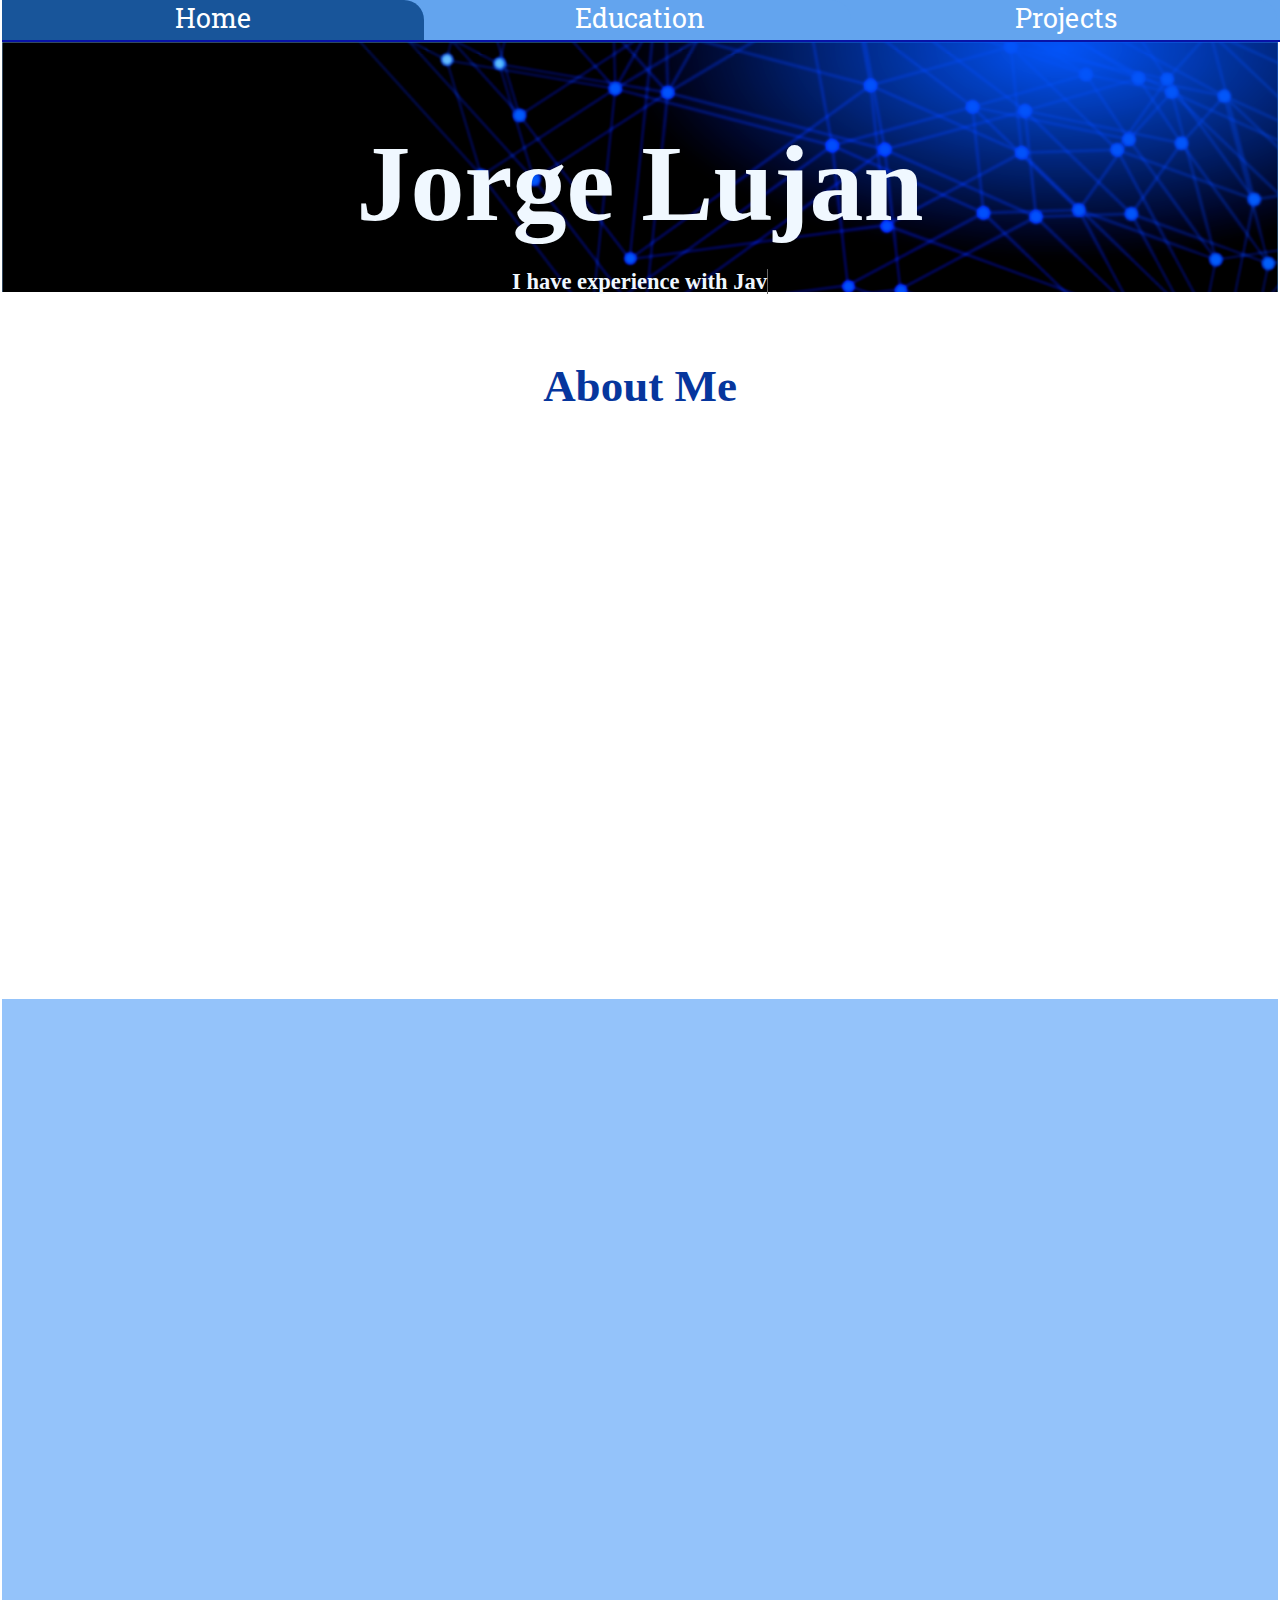
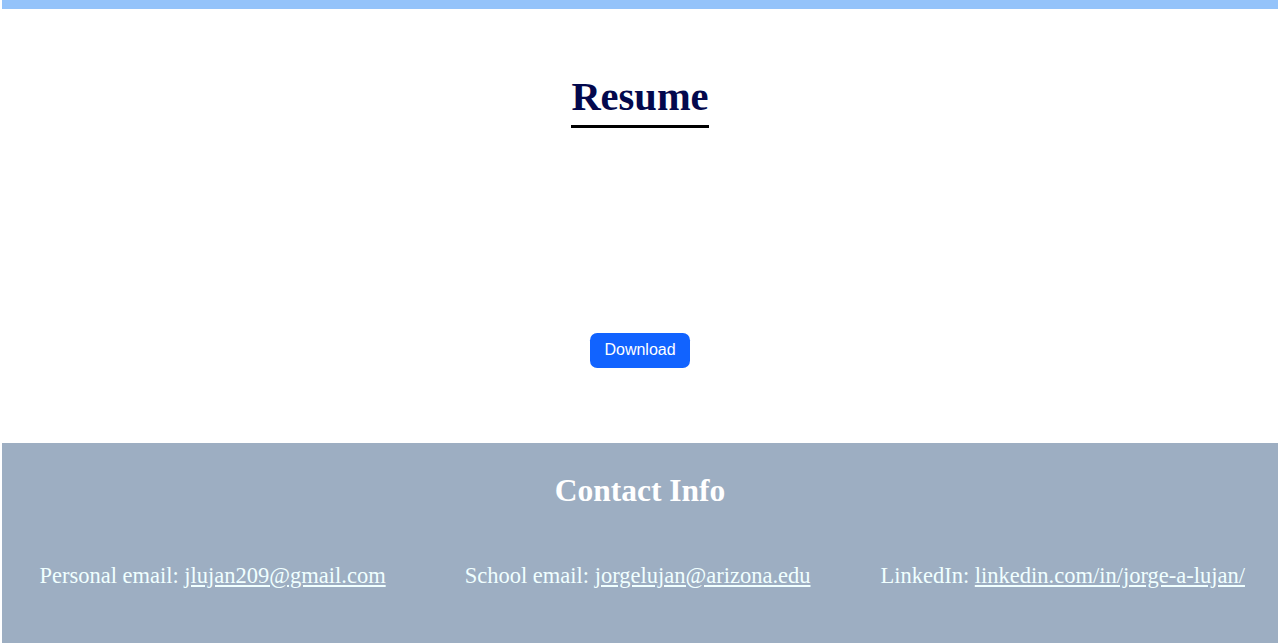
<file: index.html>
<!DOCTYPE html>

<html>

<head>
    <!--test webhook-->
    <meta charset="utf-8">
    <title>Jorge Lujan</title>
    <link href="./style.css" rel="stylesheet">
    <link rel="icon" type="image/png" href="./ePortfolio Logo.png">
    <meta name="description" content="Jorge A Lujan's ePortfolio.">
    <meta name="viewport" content="width=device-width, initial-scale=1.0">
    <link rel="preconnect" href="https://fonts.googleapis.com">
    <link rel="preconnect" href="https://fonts.gstatic.com" crossorigin>
    <link href="https://fonts.googleapis.com/css2?family=Roboto+Slab:wght@500&display=swap" rel="stylesheet">
</head>

<!-- Google tag (gtag.js) -->
<script async src="https://www.googletagmanager.com/gtag/js?id=G-7Q01V8P7LN"></script>
<script>
  window.dataLayer = window.dataLayer || [];
  function gtag(){dataLayer.push(arguments);}
  gtag('js', new Date());

  gtag('config', 'G-7Q01V8P7LN');
</script>

<header>
    <div class="navbar">
        <a id="home" href="./index.html">Home</a>
        <a id="education" href="./education.html">Education</a>
        <a id="projects" href="Projects.html">Projects</a>
    </div>
</header>

<body>
    <section class="name">
        <h1>Jorge Lujan</h1>
        <h2 class="subtitle">I have experience with <span class="txt-rotate" data-period="2000"
                data-rotate='[ "Java", "Python", "C/C++", "HTML", "CSS", "Javascript", "Verilog"]'></span></h2>
    </section>
    <section class="AboutMe">
        <h2 id="AboutMetitle">About Me</h2>
        <ul>
            <li class="abme">I am currently a Junior at the University of Arizona completing a Bachelor of Science in
                Software
                Engineering.</li>
            <li class="abme">I was born in the city of Tucson, AZ, but I was raised in a small border town in Mexico
                where I lived
                until I was 18 years old.</li>
            <li class="abme">During the past two years, I have gained experience on several programming languages such
                as: C, C++,
                Python, Javascript, Java, HTML, CSS, and Verilog. This experience has come from some of my courses as
                well as personal projects.</li>
            <li class="abme">In the next year, I am expecting to complete courses and personal projects that will allow
                me to become
                more profficient in C++, Java, and Python, as well as gaining some basic knowledge of Assembly language.
            </li>
            <li class="abme">During my first three semesters at the University of Arizona, I worked for the department
                of Campus
                Recreation, where I began as a Facility Attendant and eventually got promoted to Facility Manager after
                being named the 2021 Attendant of the Year.</li>
            <li class="abme">I am currently working a student position as an IT Support Analyst for the University's
                department of
                Facilities Management, which has taught me many valuable skills when it comes to troubleshooting and
                operating a Windows environment.</li>
            <li class="abme">I am currently looking for opportunities as an intern to gain more knowledge and experience
                in the
                field.</li>
        </ul>

    </section>
    <section class="ASG">
        <div class="sec" id="achievements">
            <h2>Achievements</h2>
            <ul class="achievements">
                <li>2x AZ Merit Excellence Award in English and Math (2018, 2019)</li>
                <li>4x Diamond Scholar Award (2018, 2019, 2020, 2021)</li>
                <li>Ranked top 5% of class at Douglas High School. (2021)</li>
                <li>Graduated from Douglas High School with Honors and a 3.98 GPA. (2021)</li>
                <li>Received a score of 4.0 on AP Physics II Exam. (2021)</li>
                <li>Winter Sports Athlete of the Year at Douglas High School (2021)</li>
                <li>James and Grace Logie Scholar (2021)</li>
                <li>Dean's List (2021)</li>
                <li>Henry W. Oliver Scholar (2022)</li>
                <li>Tim Christopherson Scholar (2022, 2023)</li>
                <li>Charles Blixt Memorial Scholar (2022, 2023)</li>
                <li>Academic Year Academic Distinction (2022, 2023)</li>
                <li>Dean's List with Distinction (2022, 2023)</li>
                <li>Cupiss Scholar (2023)</li>
                <li>Goodding-Anderson Scholar (2023)</li>
            </ul>
        </div>
        <div class="sec" id="skills">
            <h2>Skills</h2>
            <ul class="skills">
                <li>Python</li>
                <li>C</li>
                <li>C++</li>
                <li>Java</li>
                <li>Javascript</li>
                <li>HTML5</li>
                <li>CSS</li>
                <li>Verilog</li>
                <li>Git</li>
                <li>Git Bash</li>
                <li>Command Prompt</li>
                <li>Github</li>
                <li>Visual Studio Code</li>
                <li>Visual Studio Enterprise</li>
                <li>Jupyter Notebook</li>
                <li>Microsoft Azure</li>
                <li>Microsoft Active Directory</li>
                <li>Microsoft Office</li>
                <li>Vivado</li>
            </ul>
        </div>
        <div class="sec" id="goals">
            <h2>Goals</h2>
            <ul class="goals">
                <li>Gain more profficiency in C++, Java, and Python.</li>
                <li>Learn the basics of cybersecurity.</li>
                <li>Improve my physical condition and strength.</li>
                <li>Improve my written and verbal communication skills.</li>
            </ul>
        </div>
    </section>

    <section class="Resume">
        <h2 id="Resume">Resume</h2>
        <div class="iframe-container">
            <iframe src="./Jorge Lujan Resume.pdf" height="100%" width="50%" id="resumeframe"></iframe>
        </div>
        <a href="./Jorge Lujan Resume.pdf" download="Jorge Lujan Resume.pdf">
            <div class="button" data-tooltip="Size: 168kb">
                <div class="button-wrapper">
                    <div class="text">Download</div>
                    <span class="icon">
                        <svg xmlns="http://www.w3.org/2000/svg" aria-hidden="true" role="img" width="2em" height="2em"
                            preserveAspectRatio="xMidYMid meet" viewBox="0 0 24 24">
                            <path fill="none" stroke="currentColor" stroke-linecap="round" stroke-linejoin="round"
                                stroke-width="2"
                                d="M12 15V3m0 12l-4-4m4 4l4-4M2 17l.621 2.485A2 2 0 0 0 4.561 21h14.878a2 2 0 0 0 1.94-1.515L22 17">
                            </path>
                        </svg>
                    </span>
                </div>
            </div>
        </a>
    </section>
</body>

<footer>

    <h3>Contact Info</h3>
    <div id="contact-info">
        <p class="info">Personal email: <a href="mailto:jlujan209@gmail.com" >jlujan209@gmail.com</a></p>
        <p class="info">School email: <a href="mailto:jorgelujan@arizona.edu">jorgelujan@arizona.edu</a></p>
        <p class="info" id = "linkedin">LinkedIn: <a href="https://www.linkedin.com/in/jorge-a-lujan/"
                target="_blank">linkedin.com/in/jorge-a-lujan/</a></p>
    </div>
</footer>

<script src="./script.js"></script>

</html>
</file>
<file: style.css>
.navbar {
    background: hsl(212, 80%, 66%);
    width: 100%;
    height: 40px;
    display: block;
    position: fixed;
    z-index: 2;
    top: 0;
    border-bottom: solid rgb(8, 19, 167) 2px;
}

#home {
    color: rgb(255, 255, 255);
    text-align: center;
    display: inline-block;
    width: 33%;
    height: 100%;
    text-decoration: none;
    font-family: 'Roboto Slab', serif;
    font-size: 3vh;
    background: hsla(212, 93%, 27%, 0.8);
    border-top-right-radius: 20px;
}


#education {
    color: white;
    text-align: center;
    display: inline-block;
    width: 33%;
    height: 100%;
    text-decoration: none;
    font-family: 'Roboto Slab', serif;
    font-size: 3vh;
    background: inherit;
    border-top-right-radius: 20px;
    transition: background 1s ease;
}

#education:hover {
    background: rgb(162, 210, 241);
}


#projects {
    color: white;
    text-align: center;
    display: inline-block;
    width: 33%;
    height: 100%;
    text-decoration: none;
    font-family: 'Roboto Slab', serif;
    font-size: 3vh;
    background: inherit;
    border-top-right-radius: 20px;
    transition: background 1s ease;
}

#projects:hover {
    background: rgb(162, 210, 241);
}

.name {
    font-size: 6vh;
    text-align: center;
    background-image: url(./background.png);
    color: aliceblue;
    background-repeat: no-reapeat;
    background-size: cover;
    align-items: center;
    height: 250px;
    position: relative;
    top: -30px;
}

.name h1 {
    position: relative;
    top: 80px;
}

#AboutMetitle {
    font-size: 5vh;
    text-align: center;
    color: hsl(221, 93%, 32%);
}

#Resume {
    text-align: center;
}

h2 {
    text-align: center;
}

.sec {
    padding-top: 10px;
    display: inline-block;
    width: 33%;
    height: 600px;
    overflow: auto;
    vertical-align: top;

    opacity: 0;
    transform: translateY(20px);
    transition: opacity 0.5s ease, transform 0.5s ease;

}

.sec.animate {
    opacity: 1;
    transform: translateY(0);
}


.ASG {
    background: hsl(212, 91%, 78%);
    margin-top: 100px;
}

.ASG h2 {
    color: white;
    font-size: 4vh;
}


li {
    color: azure;
    font-size: 2.5vh;
}

.skills {
    width: 50%;
    margin: 0 auto;
}

.Resume {
    display: flex;
    flex-direction: column;
    align-items: center;
    justify-content: center;
    height: 100%;
    text-align: center;
}

.iframe-container {
    width: 50%;
    height: 100%;
    display: flex;
    justify-content: center;
    align-items: center;
    overflow: hidden;
    margin-bottom: 15px;
}

iframe {
    width: 100%;
    height: 100%;
    border: none;
}

.abme {
    color: black;
    text-align: justify;
    width: 90%;
    margin: 0 auto;
    font-size: 2.5vh;
    margin-top: 10px;
}

body {
    padding: 0 2px;
    margin: 0;
}

footer {
    margin-top: 75px;
    background: rgb(157, 174, 194);
    height: 200px;
}

footer h3 {
    color: white;
    text-align: center;
    font-size: 3.5vh;
    padding-top: 30px;
}

.info {
    display: inline-block;
    width: 33%;
    color: azure;
    text-align: center;
    font-size: 2.5vh;
}

footer a {
    text-decoration: underline;
    color: azure;
}

.button {
    --width: 100px;
    --height: 35px;
    --tooltip-height: 35px;
    --tooltip-width: 90px;
    --gap-between-tooltip-to-button: 18px;
    --button-color: #1163ff;
    --tooltip-color: #fff;
    width: var(--width);
    height: var(--height);
    background: var(--button-color);
    position: relative;
    text-align: center;
    border-radius: 0.45em;
    font-family: "Arial";
    transition: background 0.3s;
}

.button::before {
    position: absolute;
    content: attr(data-tooltip);
    width: var(--tooltip-width);
    height: var(--tooltip-height);
    background-color: var(--tooltip-color);
    font-size: 0.9rem;
    color: #111;
    border-radius: .25em;
    line-height: var(--tooltip-height);
    bottom: calc(var(--height) + var(--gap-between-tooltip-to-button) + 10px);
    left: calc(50% - var(--tooltip-width) / 2);
}

.button::after {
    position: absolute;
    content: '';
    width: 0;
    height: 0;
    border: 10px solid transparent;
    border-top-color: var(--tooltip-color);
    left: calc(50% - 10px);
    bottom: calc(100% + var(--gap-between-tooltip-to-button) - 10px);
}

.button::after,
.button::before {
    opacity: 0;
    visibility: hidden;
    transition: all 0.5s;
}

.text {
    display: flex;
    align-items: center;
    justify-content: center;
}

.button-wrapper,
.text,
.icon {
    overflow: hidden;
    position: absolute;
    width: 100%;
    height: 100%;
    left: 0;
    color: #fff;
}

.text {
    top: 0
}

.text,
.icon {
    transition: top 0.5s;
}

.icon {
    color: #fff;
    top: 100%;
    display: flex;
    align-items: center;
    justify-content: center;
}

.icon svg {
    width: 24px;
    height: 24px;
}

.button:hover {
    background: #6c18ff;
}

.button:hover .text {
    top: -100%;
}

.button:hover .icon {
    top: 0;
}

.button:hover:before,
.button:hover:after {
    opacity: 1;
    visibility: visible;
}

.button:hover:after {
    bottom: calc(var(--height) + var(--gap-between-tooltip-to-button) - 20px);
}

.button:hover:before {
    bottom: calc(var(--height) + var(--gap-between-tooltip-to-button));
}


#Resume {
    font-size: 4.5vh;
    color: #03084d;
    padding-top: 30px;
    padding-bottom: 5px;
    border-bottom: solid black 3px;
    margin-bottom: 40px;
}

.AboutMe ul li {
    opacity: 0;
    transform: translateY(20px);
    transition: opacity 0.5s ease, transform 0.5s ease;
}

.AboutMe ul li:nth-child(1) {
    animation: fadeInUp 0.5s ease forwards 0.4s;
}

.AboutMe ul li:nth-child(2) {
    animation: fadeInUp 0.5s ease forwards .8s;
}

.AboutMe ul li:nth-child(3) {
    animation: fadeInUp 0.5s ease forwards 1.2s;
}

.AboutMe ul li:nth-child(4) {
    animation: fadeInUp 0.5s ease forwards 1.6s;
}

.AboutMe ul li:nth-child(5) {
    animation: fadeInUp 0.5s ease forwards 2s;
}

.AboutMe ul li:nth-child(6) {
    animation: fadeInUp 0.5s ease forwards 2.4s;
}

.AboutMe ul li:nth-child(7) {
    animation: fadeInUp 0.5s ease forwards 2.8s;
}


@keyframes fadeInUp {
    to {
        opacity: 1;
        transform: translateY(0);
    }
}

.subtitle {
    font-size: 2.5vh;
    position: relative;
    top: 30px;
}
</file>
